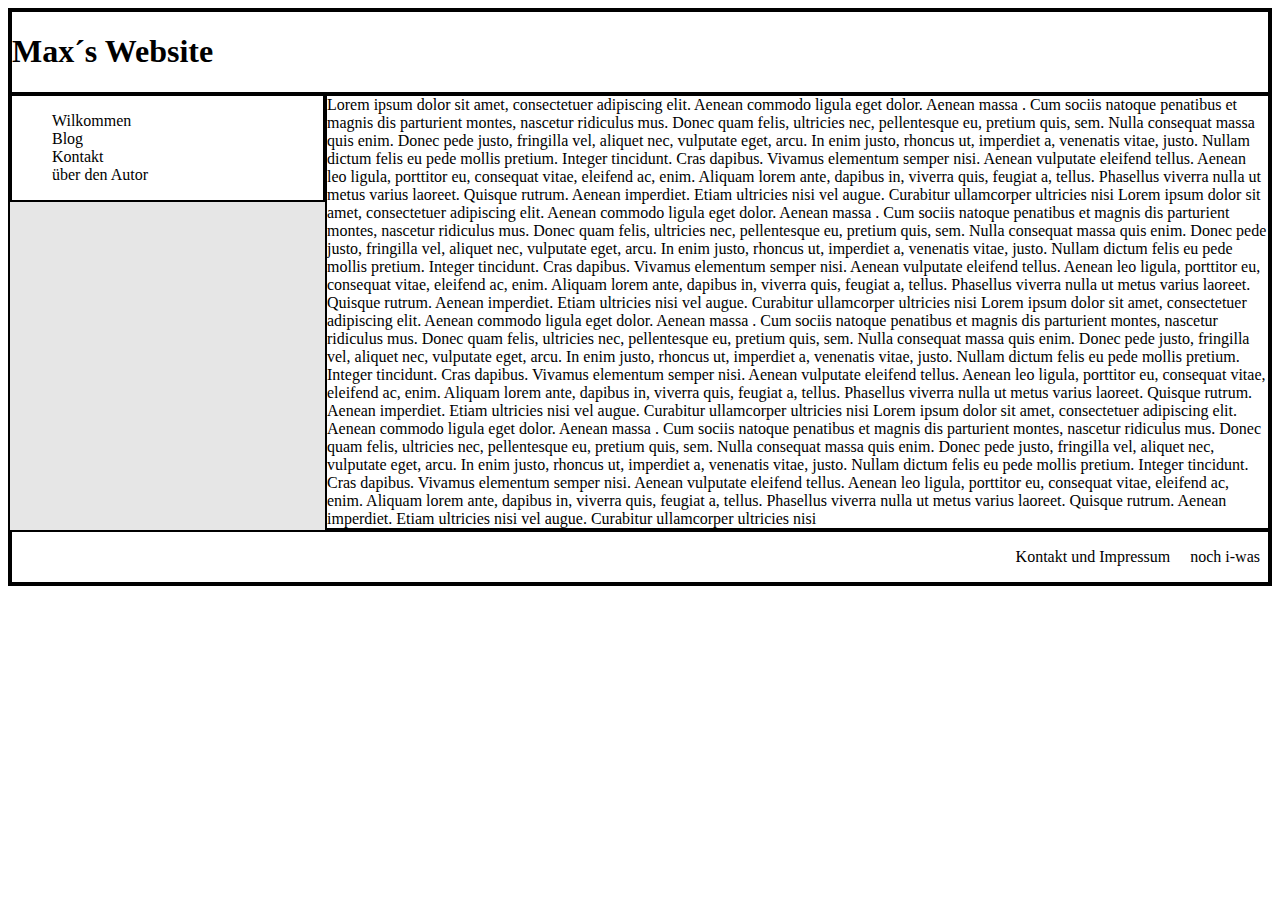
<file: klausurvorbereitung/hausaufgabe08/hausaufgabe03_a3.html>
<!DOCTYPE html>
<html>
    <head>
         <meta charset="utf-8">
        <title> MAX </title>
        
        <!-- wie media query -->
        
        <link rel="stylesheet" type="text/css" href="hausaufgabe03_a3_01.css"  media="screen and (max-width: 799px)">
        <link rel="stylesheet" type="text/css" href="hausaufgabe03_a3_02.css"  media="screen and (min-width: 800px)">
        
        <!-- mobile first approach -->
        
        <meta name="viewport" content="width=device-width, initial-scale=1, shrink-to-fit=no"> 
    </head>
    <body >
        <div class ="container">
            <header class ="header">
                <h1 class="uberschrift">Max´s Website</h1>
            </header>
        
            <nav class="nav">
                <ul>
                    <li> Wilkommen</li> 
                    <li> Blog </li>
                    <li> Kontakt</li>
                    <li> über den Autor</li>
                </ul>
            </nav>
            <main class="content">
                <aritcle> 
                Lorem ipsum dolor sit amet, consectetuer adipiscing 
                elit. Aenean commodo ligula eget dolor. Aenean massa
                . Cum sociis natoque penatibus 
                et magnis dis parturient montes, nascetur ridiculus 
                mus. Donec quam felis, ultricies nec, pellentesque 
                eu, pretium quis, sem. Nulla consequat massa quis 
                enim. Donec pede justo, fringilla vel, aliquet nec, 
                vulputate eget, arcu. In enim justo, rhoncus ut, 
                imperdiet a, venenatis vitae, justo. Nullam dictum 
                felis eu pede 
                mollis pretium. Integer tincidunt. Cras dapibus. 
                Vivamus elementum semper nisi. Aenean vulputate 
                eleifend tellus. Aenean leo ligula, porttitor eu, 
                consequat vitae, eleifend ac, enim. Aliquam lorem ante, 
                dapibus in, viverra quis, feugiat a, tellus. Phasellus 
                viverra nulla ut metus varius laoreet. Quisque rutrum. 
                Aenean imperdiet. Etiam ultricies nisi vel augue. 
                Curabitur ullamcorper ultricies nisi
                Lorem ipsum dolor sit amet, consectetuer adipiscing 
                elit. Aenean commodo ligula eget dolor. Aenean massa
                . Cum sociis natoque penatibus 
                et magnis dis parturient montes, nascetur ridiculus 
                mus. Donec quam felis, ultricies nec, pellentesque 
                eu, pretium quis, sem. Nulla consequat massa quis 
                enim. Donec pede justo, fringilla vel, aliquet nec, 
                vulputate eget, arcu. In enim justo, rhoncus ut, 
                imperdiet a, venenatis vitae, justo. Nullam dictum 
                felis eu pede 
                mollis pretium. Integer tincidunt. Cras dapibus. 
                Vivamus elementum semper nisi. Aenean vulputate 
                eleifend tellus. Aenean leo ligula, porttitor eu, 
                consequat vitae, eleifend ac, enim. Aliquam lorem ante, 
                dapibus in, viverra quis, feugiat a, tellus. Phasellus 
                viverra nulla ut metus varius laoreet. Quisque rutrum. 
                Aenean imperdiet. Etiam ultricies nisi vel augue. 
                Curabitur ullamcorper ultricies nisi
                Lorem ipsum dolor sit amet, consectetuer adipiscing 
                elit. Aenean commodo ligula eget dolor. Aenean massa
                . Cum sociis natoque penatibus 
                et magnis dis parturient montes, nascetur ridiculus 
                mus. Donec quam felis, ultricies nec, pellentesque 
                eu, pretium quis, sem. Nulla consequat massa quis 
                enim. Donec pede justo, fringilla vel, aliquet nec, 
                vulputate eget, arcu. In enim justo, rhoncus ut, 
                imperdiet a, venenatis vitae, justo. Nullam dictum 
                felis eu pede 
                mollis pretium. Integer tincidunt. Cras dapibus. 
                Vivamus elementum semper nisi. Aenean vulputate 
                eleifend tellus. Aenean leo ligula, porttitor eu, 
                consequat vitae, eleifend ac, enim. Aliquam lorem ante, 
                dapibus in, viverra quis, feugiat a, tellus. Phasellus 
                viverra nulla ut metus varius laoreet. Quisque rutrum. 
                Aenean imperdiet. Etiam ultricies nisi vel augue. 
                Curabitur ullamcorper ultricies nisi
                Lorem ipsum dolor sit amet, consectetuer adipiscing 
                elit. Aenean commodo ligula eget dolor. Aenean massa
                . Cum sociis natoque penatibus 
                et magnis dis parturient montes, nascetur ridiculus 
                mus. Donec quam felis, ultricies nec, pellentesque 
                eu, pretium quis, sem. Nulla consequat massa quis 
                enim. Donec pede justo, fringilla vel, aliquet nec, 
                vulputate eget, arcu. In enim justo, rhoncus ut, 
                imperdiet a, venenatis vitae, justo. Nullam dictum 
                felis eu pede 
                mollis pretium. Integer tincidunt. Cras dapibus. 
                Vivamus elementum semper nisi. Aenean vulputate 
                eleifend tellus. Aenean leo ligula, porttitor eu, 
                consequat vitae, eleifend ac, enim. Aliquam lorem ante, 
                dapibus in, viverra quis, feugiat a, tellus. Phasellus 
                viverra nulla ut metus varius laoreet. Quisque rutrum. 
                Aenean imperdiet. Etiam ultricies nisi vel augue. 
                Curabitur ullamcorper ultricies nisi
            </aritcle>
        </main>
            <footer class="footer">
                <nav>
			        <ul>
			            <li>Kontakt und Impressum</li>
			            <li> noch i-was</li>
		            </ul>
                </nav>
		    </footer>
        </div>
    </body>
</html>
</file>
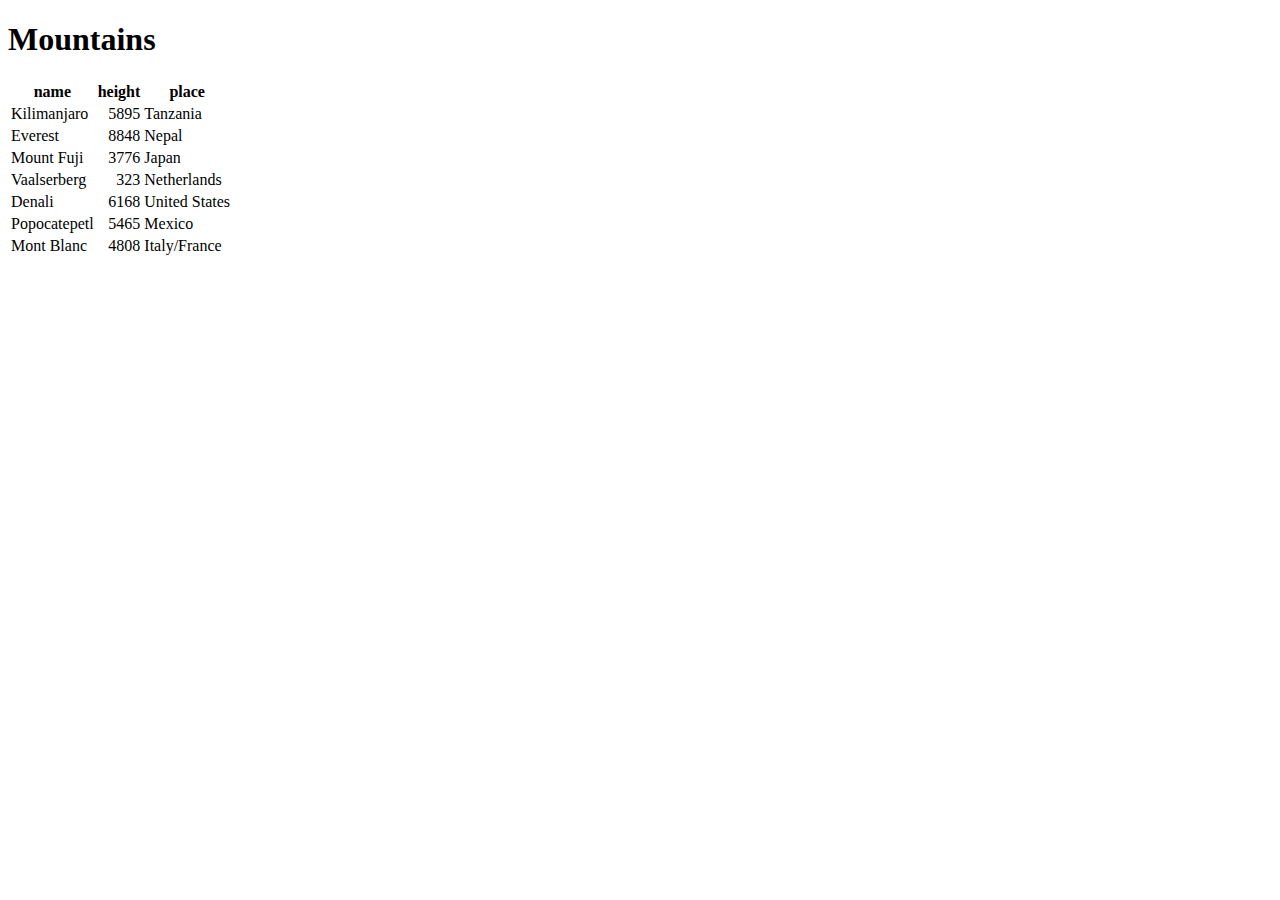
<file: klausurvorbereitung/hausaufgabe08/hausaufgabe08_a1_1.html>
<!DOCTYPE html>
<html>
<body>

<h1>Mountains</h1>

<div id="mountains"></div>

<script>
  const MOUNTAINS = [
    {name: "Kilimanjaro", height: 5895, place: "Tanzania"},
    {name: "Everest", height: 8848, place: "Nepal"},
    {name: "Mount Fuji", height: 3776, place: "Japan"},
    {name: "Vaalserberg", height: 323, place: "Netherlands"},
    {name: "Denali", height: 6168, place: "United States"},
    {name: "Popocatepetl", height: 5465, place: "Mexico"},
    {name: "Mont Blanc", height: 4808, place: "Italy/France"}
  ];
  
  function createTable(val) {
  	let table = document.createElement("table")
    let keys = Object.keys(val[0])
    let headingRow = document.createElement("tr")
    keys.forEach(function (key) {
    	let headingCell = document.createElement("th")
        headingCell.appendChild(document.createTextNode(key))
        headingRow.appendChild(headingCell)
    })
  	
    table.appendChild(headingRow)
    
    val.forEach(function (mountain) {
    	let contentRow = document.createElement("tr")
        keys.forEach(function (key) {
        	let contentCell = document.createElement("td")
            contentCell.appendChild(document.createTextNode(mountain[key]))
            if (typeof mountain[key] == "number") contentCell.style.textAlign = "right"
            contentRow.appendChild(contentCell)
        })
        
        table.appendChild(contentRow)
    })
    
  	return table
  }

  document.getElementById("mountains").appendChild(createTable(MOUNTAINS))
</script>

</body>
</html>
</file>
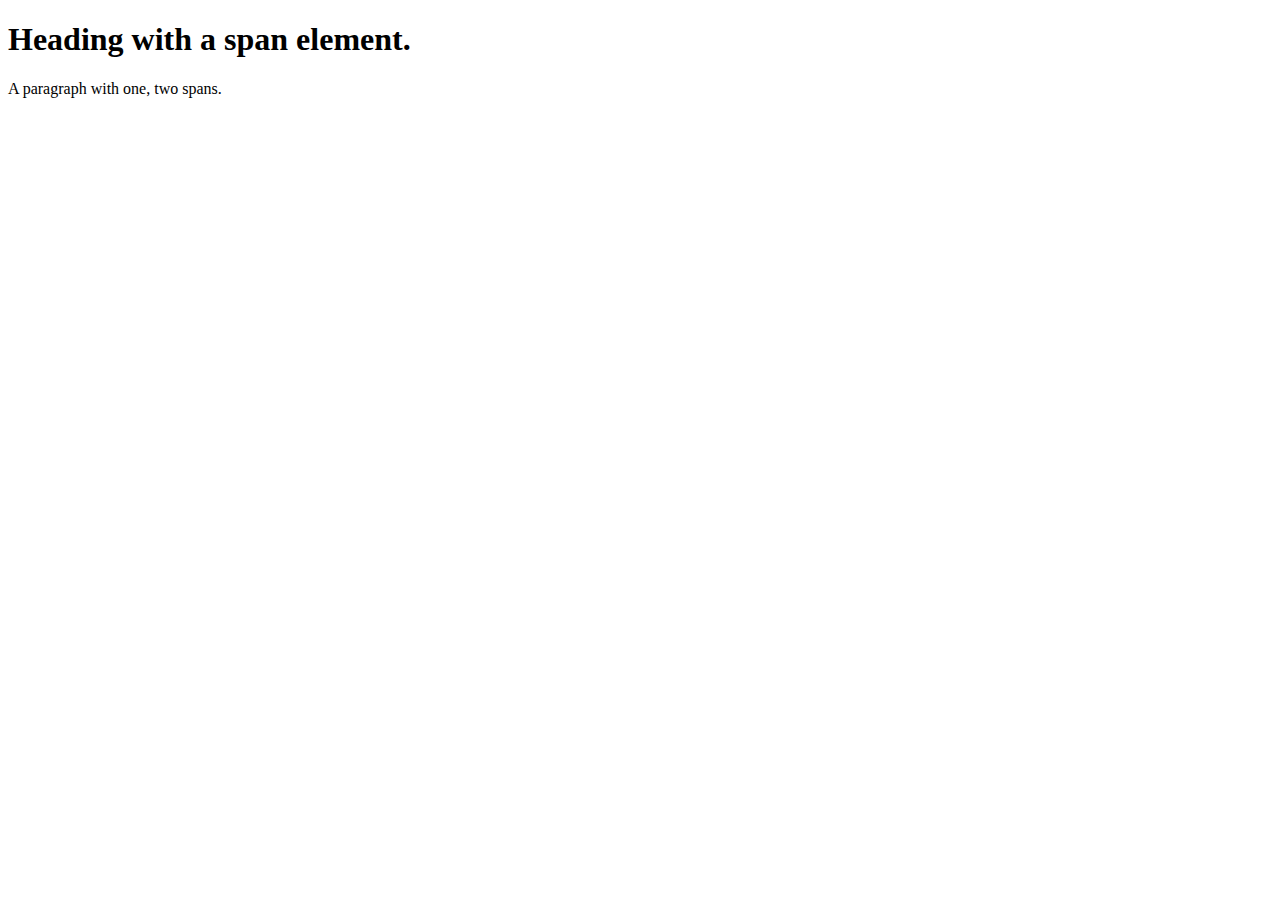
<file: klausurvorbereitung/hausaufgabe08/hausaufgabe08_a1_2.html>
<!DOCTYPE html>
<html>
<body>

<h1>Heading with a <span>span</span> element.</h1>
<p>A paragraph with <span>one</span>, <span>two</span>
  spans.</p>

<script>
  function byTagName(node, tagName) {
  	let result = []
    
  	function search(node) {
      for (let i = 0; i < node.childNodes.length; i++) {
        //pruefen ob es ein html element ist
        if (node.childNodes[i].nodeType == document.ELEMENT_NODE) {
          if (node.childNodes[i].nodeName == tagName.toUpperCase()) result.push(node.childNodes[i]);
          search(node.childNodes[i]);
        }
      }
    }
    
    search(node)
	return result
  }

  console.log(byTagName(document.body, "h1").length);
  // → 1
  console.log(byTagName(document.body, "span").length);
  // → 3
  let para = document.querySelector("p");
  console.log(byTagName(para, "span").length);
  // → 2
</script>

</body>
</html>
</file>
<file: klausurvorbereitung/hausaufgabe08/hausaufgabe03_a3_01.css>
/*grid-template-areas*/

.header{
    border: 2px solid black;
    background-color: white;
    grid-area: header;
}

/* im nav ein weiteres grid */

.nav{
    display: grid;
    border: 2px solid black;
    background-color: white;
    grid-area: nav;
    grid-template-columns: 1fr;
    grid-template-rows: auto;
    grid-template-areas: 
    "navcontent";
}

.content{
    border: 2px solid black;
    background-color: white;
    grid-area: main;
}

.footer{
    border: 2px solid black;
    background-color: white;
    grid-area: footer;
}

li{
    display:inline;
    margin:0.5em;
}

ul{
    grid-area: nacontent;
    justify-self: end;
}

.container {
    display: grid;
    border: 2px solid black;
    grid-template-columns: repeat(8, 1fr);
    grid-template-rows: auto;
    grid-template-areas:
    
    /* aufbau vom grid */
    
    "header header header header header header header header"
    "nav nav nav nav nav nav nav nav"
    ". main main main main main main ."
    "footer footer footer footer footer footer footer footer";
}

/* standardvariante */

/*.container{*/
/*    display: grid;*/
/*    border: 2px solid black;*/
/*    background-color: #E6E6E6;*/
/*    grid-template-columns: 1fr 1fr 1fr 1fr 1fr  1fr 1fr 1fr;*/
/*    grid-auto-row:auto;*/
/*}*/

/*.header{*/
/*    border: 2px solid black;*/
/*    background-color:white;*/
/*    grid-column-start: 1;*/
/*    grid-column-end: 9;*/
/*    grid-row-start: 1;*/
/*    grid-row-end: 2;*/
/*}*/

/*.nav{*/
/*    background-color:white;*/
/*    border: 2px solid black;*/
/*    grid-column-start: 1;*/
/*    grid-column-end: 9;*/
/*    grid-row-start: 2;*/
/*    grid-row-end: 3;*/
/*}*/

/*.content{*/
/*    background-color:white;*/
/*    border: 2px solid black;*/
/*    grid-column-start: 2;*/
/*    grid-column-end: 8;*/
/*    grid-row-start: 3;*/
/*    grid-row-end: 4;*/
/*}*/
/*.footer{*/
/*    border: 2px solid black;*/
/*    background-color:white;*/
/*    grid-column-start: 1;*/
/*    grid-column-end: 9;*/
/*    grid-row-start: 4;*/
/*    grid-row-end: 5;*/
/*}*/

/*li{*/
/*    display:inline;*/
/*    margin:0.5em;*/
/*}*/

/*ul{*/
/*    float:right;*/
/*}*/
</file>
<file: klausurvorbereitung/hausaufgabe08/hausaufgabe03_a3_02.css>
/* standardvariante */

.container{
    display: grid;
    border: 2px solid black;
    background-color: #E6E6E6;
    grid-template-columns: 2fr 2fr 2fr 2fr;  
    grid-auto-row:auto;
}

.header{
    border: 2px solid black;
    background-color:white;
    grid-column-start: 1;
    grid-column-end: 5;
    grid-row-start: 1;
    grid-row-end: 2;
}

.nav{
    background-color:white;
    border: 2px solid black;
    grid-column-start: 1;
    grid-column-end: 2;
    grid-row-start: 2;
    grid-row-end: 5;
}

.content{
    background-color:white;
    border: 2px solid black;
    grid-column-start: 2; 
    grid-column-end: 5;
    grid-row-start: 2;
    grid-row-end: 8;
}

.footer{
    border: 2px solid black;
    background-color:white;
    grid-column-start: 1;
    grid-column-end: 5;
    grid-row-start: 8;
    grid-row-end: 9;
    
}

.footer li{
    display:inline;
    margin:0.5em;
}

.footer ul{
    float:right ;  
}

.nav li{
    list-style-type:none ; 
}
</file>
